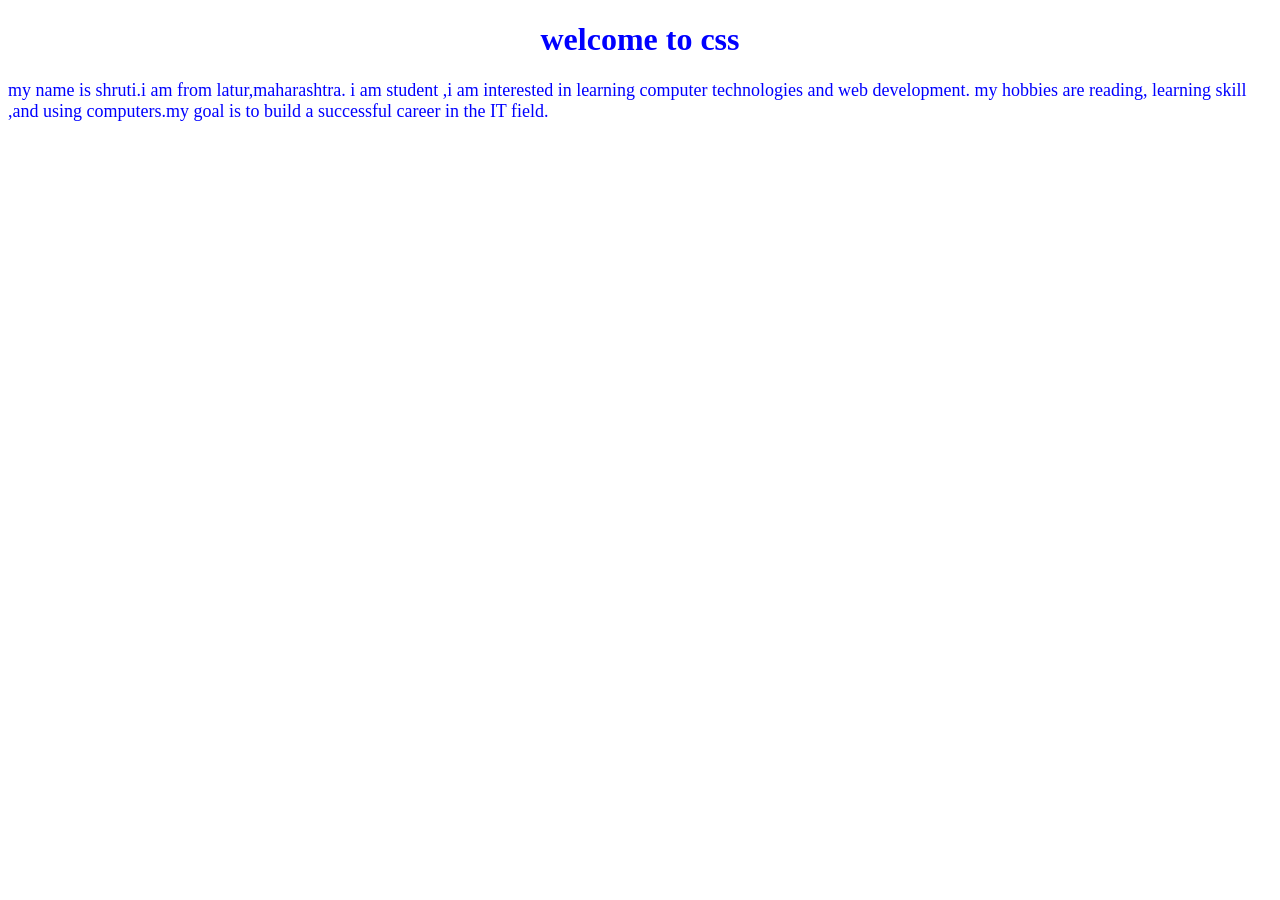
<file: external css/index.html>
<!DOCTYPE html>
<html>
    <head>
       <title>home page</title>
       <link rel ="stylesheet" href="style.css">
    </head>
    <body>
        <h1>welcome to css</h1>
        <p>
            my name is shruti.i am from latur,maharashtra.
         i am student ,i am interested in learning computer technologies 
         and web development. my hobbies are reading, learning skill ,and using 
         computers.my goal is to build a successful career in the IT field.
        </p>
    </body>
</html>
</file>
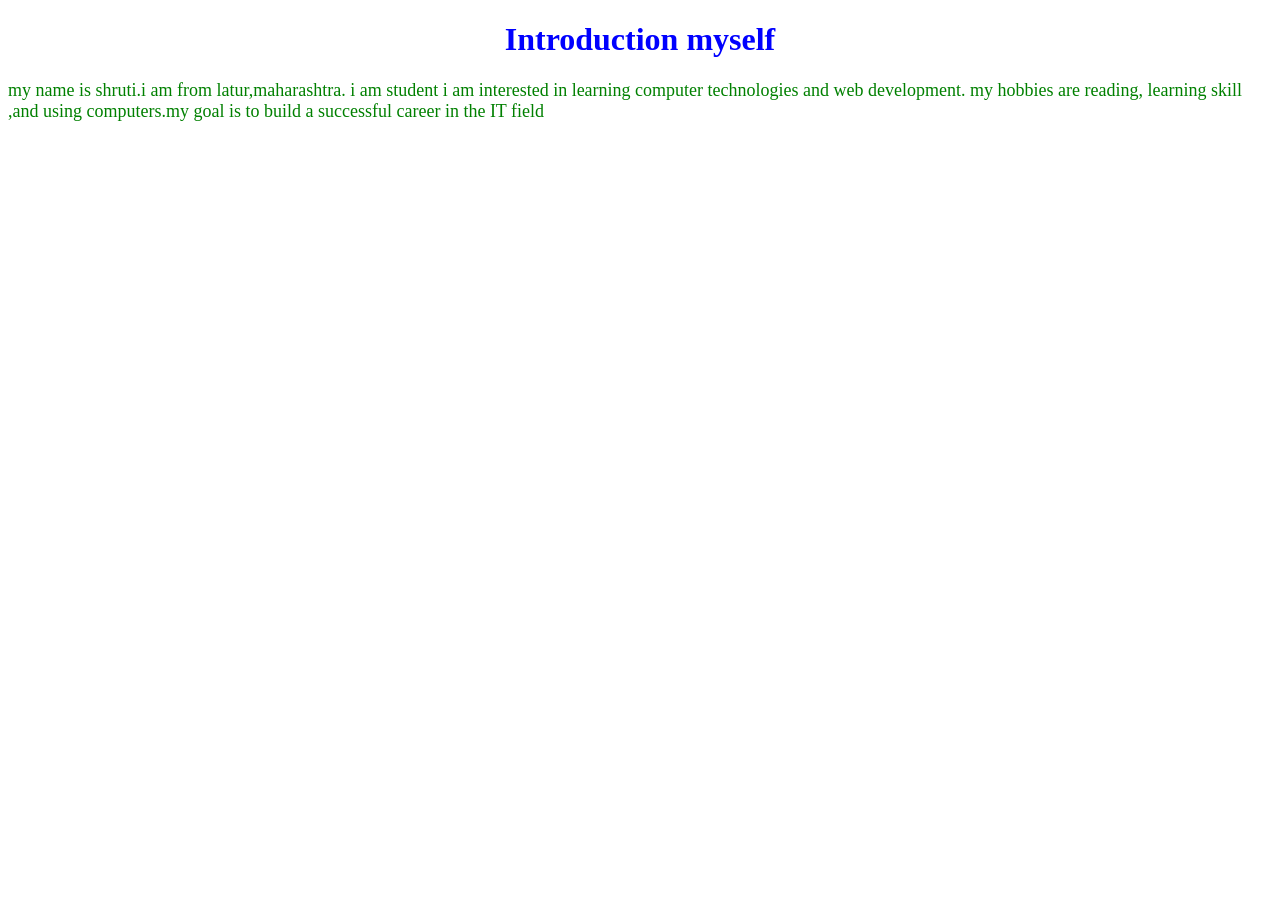
<file: 02_html_internal.html>
<!DOCTYPE html>
<html>
    <head>
        <style>
            h1{
                color:blue;
                text-align: center;
            }
            p{
                color: green;
                font-size: 18px;
            }
        </style>
    </head>
    <body>
        <h1>Introduction myself</h1>
        <p>
            my name is shruti.i am from latur,maharashtra.
         i am student i am interested in learning computer technologies 
         and web development. my hobbies are reading, learning skill ,and using 
         computers.my goal is to build a successful career in the IT field
        </p>
    </body>
</html>
</file>
<file: external css/style.css>
h1{
    color: blue;
    text-align: center;
}
p{
    color: blue;
    font-size: 18px;
}
</file>
